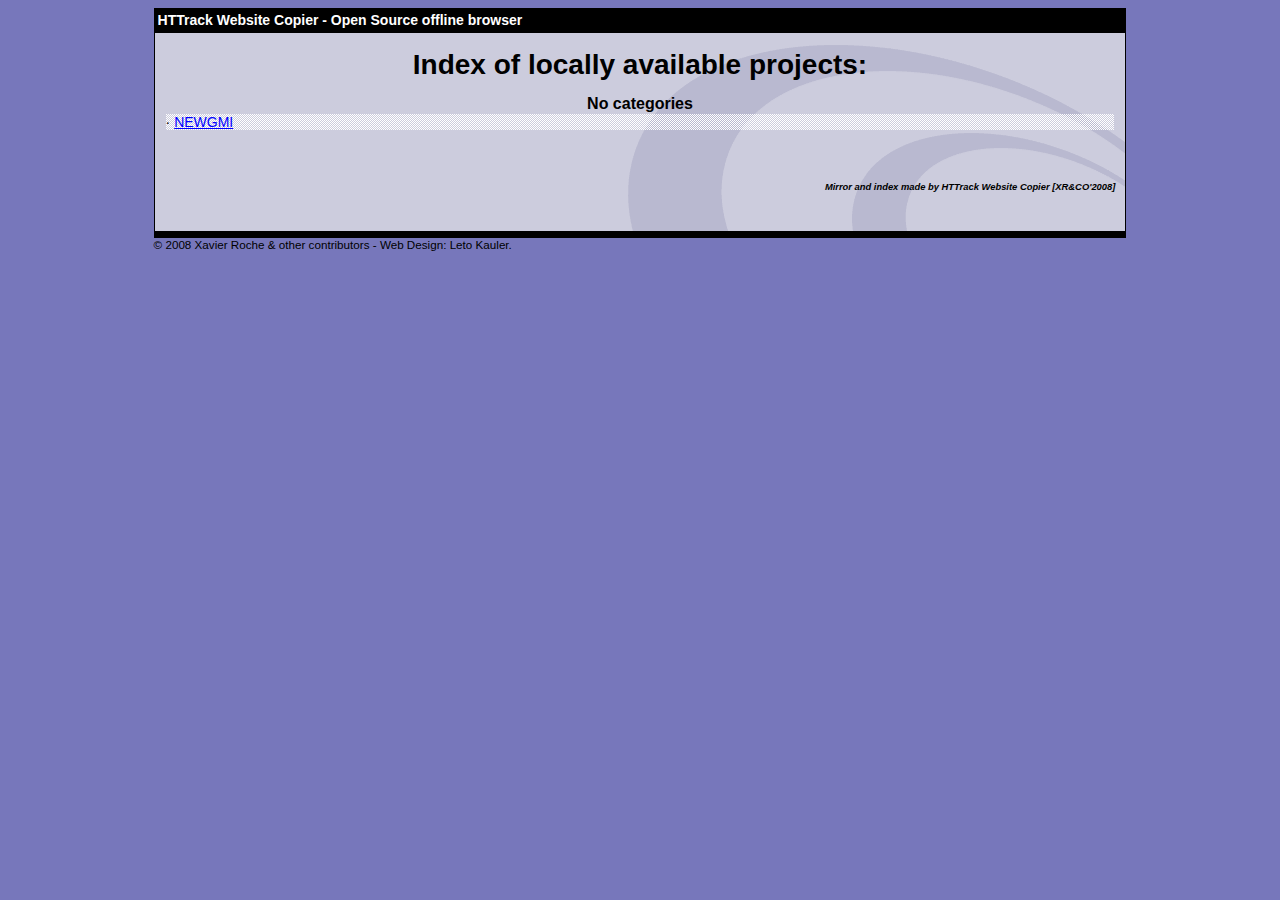
<file: NEWGMI/index.html>
<html xmlns="http://www.w3.org/1999/xhtml" lang="en">

<head>
	<meta http-equiv="Content-Type" content="text/html; charset=utf-8" />
	<meta name="description" content="HTTrack is an easy-to-use website mirror utility. It allows you to download a World Wide website from the Internet to a local directory,building recursively all structures, getting html, images, and other files from the server to your computer. Links are rebuiltrelatively so that you can freely browse to the local site (works with any browser). You can mirror several sites together so that you can jump from one toanother. You can, also, update an existing mirror site, or resume an interrupted download. The robot is fully configurable, with an integrated help" />
	<meta name="keywords" content="httrack, HTTRACK, HTTrack, winhttrack, WINHTTRACK, WinHTTrack, offline browser, web mirror utility, aspirateur web, surf offline, web capture, www mirror utility, browse offline, local  site builder, website mirroring, aspirateur www, internet grabber, capture de site web, internet tool, hors connexion, unix, dos, windows 95, windows 98, solaris, ibm580, AIX 4.0, HTS, HTGet, web aspirator, web aspirateur, libre, GPL, GNU, free software" />
	<title>List of available projects - HTTrack Website Copier</title>
	<!-- Mirror and index made by HTTrack Website Copier/3.49-2 [XR&CO'2014] -->

	<style type="text/css">
	<!--

body {
	margin: 0;  padding: 0;  margin-bottom: 15px;  margin-top: 8px;
	background: #77b;
}
body, td {
	font: 14px "Trebuchet MS", Verdana, Arial, Helvetica, sans-serif;
	}

#subTitle {
	background: #000;  color: #fff;  padding: 4px;  font-weight: bold; 
	}

#siteNavigation a, #siteNavigation .current {
	font-weight: bold;  color: #448;
	}
#siteNavigation a:link    { text-decoration: none; }
#siteNavigation a:visited { text-decoration: none; }

#siteNavigation .current { background-color: #ccd; }

#siteNavigation a:hover   { text-decoration: none;  background-color: #fff;  color: #000; }
#siteNavigation a:active  { text-decoration: none;  background-color: #ccc; }


a:link    { text-decoration: underline;  color: #00f; }
a:visited { text-decoration: underline;  color: #000; }
a:hover   { text-decoration: underline;  color: #c00; }
a:active  { text-decoration: underline; }

#pageContent {
	clear: both;
	border-bottom: 6px solid #000;
	padding: 10px;  padding-top: 20px;
	line-height: 1.65em;
	background-image: url(backblue.gif);
	background-repeat: no-repeat;
	background-position: top right;
	}

#pageContent, #siteNavigation {
	background-color: #ccd;
	}


.imgLeft  { float: left;   margin-right: 10px;  margin-bottom: 10px; }
.imgRight { float: right;  margin-left: 10px;   margin-bottom: 10px; }

hr { height: 1px;  color: #000;  background-color: #000;  margin-bottom: 15px; }

h1 { margin: 0;  font-weight: bold;  font-size: 2em; }
h2 { margin: 0;  font-weight: bold;  font-size: 1.6em; }
h3 { margin: 0;  font-weight: bold;  font-size: 1.3em; }
h4 { margin: 0;  font-weight: bold;  font-size: 1.18em; }

.blak { background-color: #000; }
.hide { display: none; }
.tableWidth { min-width: 400px; }

.tblRegular       { border-collapse: collapse; }
.tblRegular td    { padding: 6px;  background-image: url(fade.gif);  border: 2px solid #99c; }
.tblHeaderColor, .tblHeaderColor td { background: #99c; }
.tblNoBorder td   { border: 0; }


// -->
</style>

</head>

<body>
<table width="76%" border="0" align="center" cellspacing="0" cellpadding="3" class="tableWidth">
	<tr>
	<td id="subTitle">HTTrack Website Copier - Open Source offline browser</td>
	</tr>
</table>
<table width="76%" border="0" align="center" cellspacing="0" cellpadding="0" class="tableWidth">
<tr class="blak">
<td>
	<table width="100%" border="0" align="center" cellspacing="1" cellpadding="0">
	<tr>
	<td colspan="6"> 
		<table width="100%" border="0" align="center" cellspacing="0" cellpadding="10">
		<tr> 
		<td id="pageContent"> 
<!-- ==================== End prologue ==================== -->


<h1 ALIGN=Center>Index of locally available projects:</H1>
  <table border="0" width="100%" cellspacing="1" cellpadding="0">
		<TH>
		<BR/>
			No categories
		</TH>
		<TR>
		  <TD BACKGROUND="fade.gif">
                    &middot; <A HREF="NEWGMI/index.html">NEWGMI</A>
   		  </TD>
		</TR>
	</TABLE>
	<BR>
	<H6 ALIGN="RIGHT">
         <I>Mirror and index made by HTTrack Website Copier [XR&CO'2008]</I>
	</H6>
	<!-- Mirror and index made by HTTrack Website Copier/3.49-2 [XR&CO'2014] -->
	<!-- Thanks for using HTTrack Website Copier! -->

<!-- ==================== Start epilogue ==================== -->
		</td>
		</tr>
		</table>
	</td>
	</tr>
	</table>
</td>
</tr>
</table>

<table width="76%" border="0" align="center" valign="bottom" cellspacing="0" cellpadding="0">
	<tr>
	<td id="footer"><small>&copy; 2008 Xavier Roche & other contributors - Web Design: Leto Kauler.</small></td>
	</tr>
</table>

</body>

</html>
</file>
